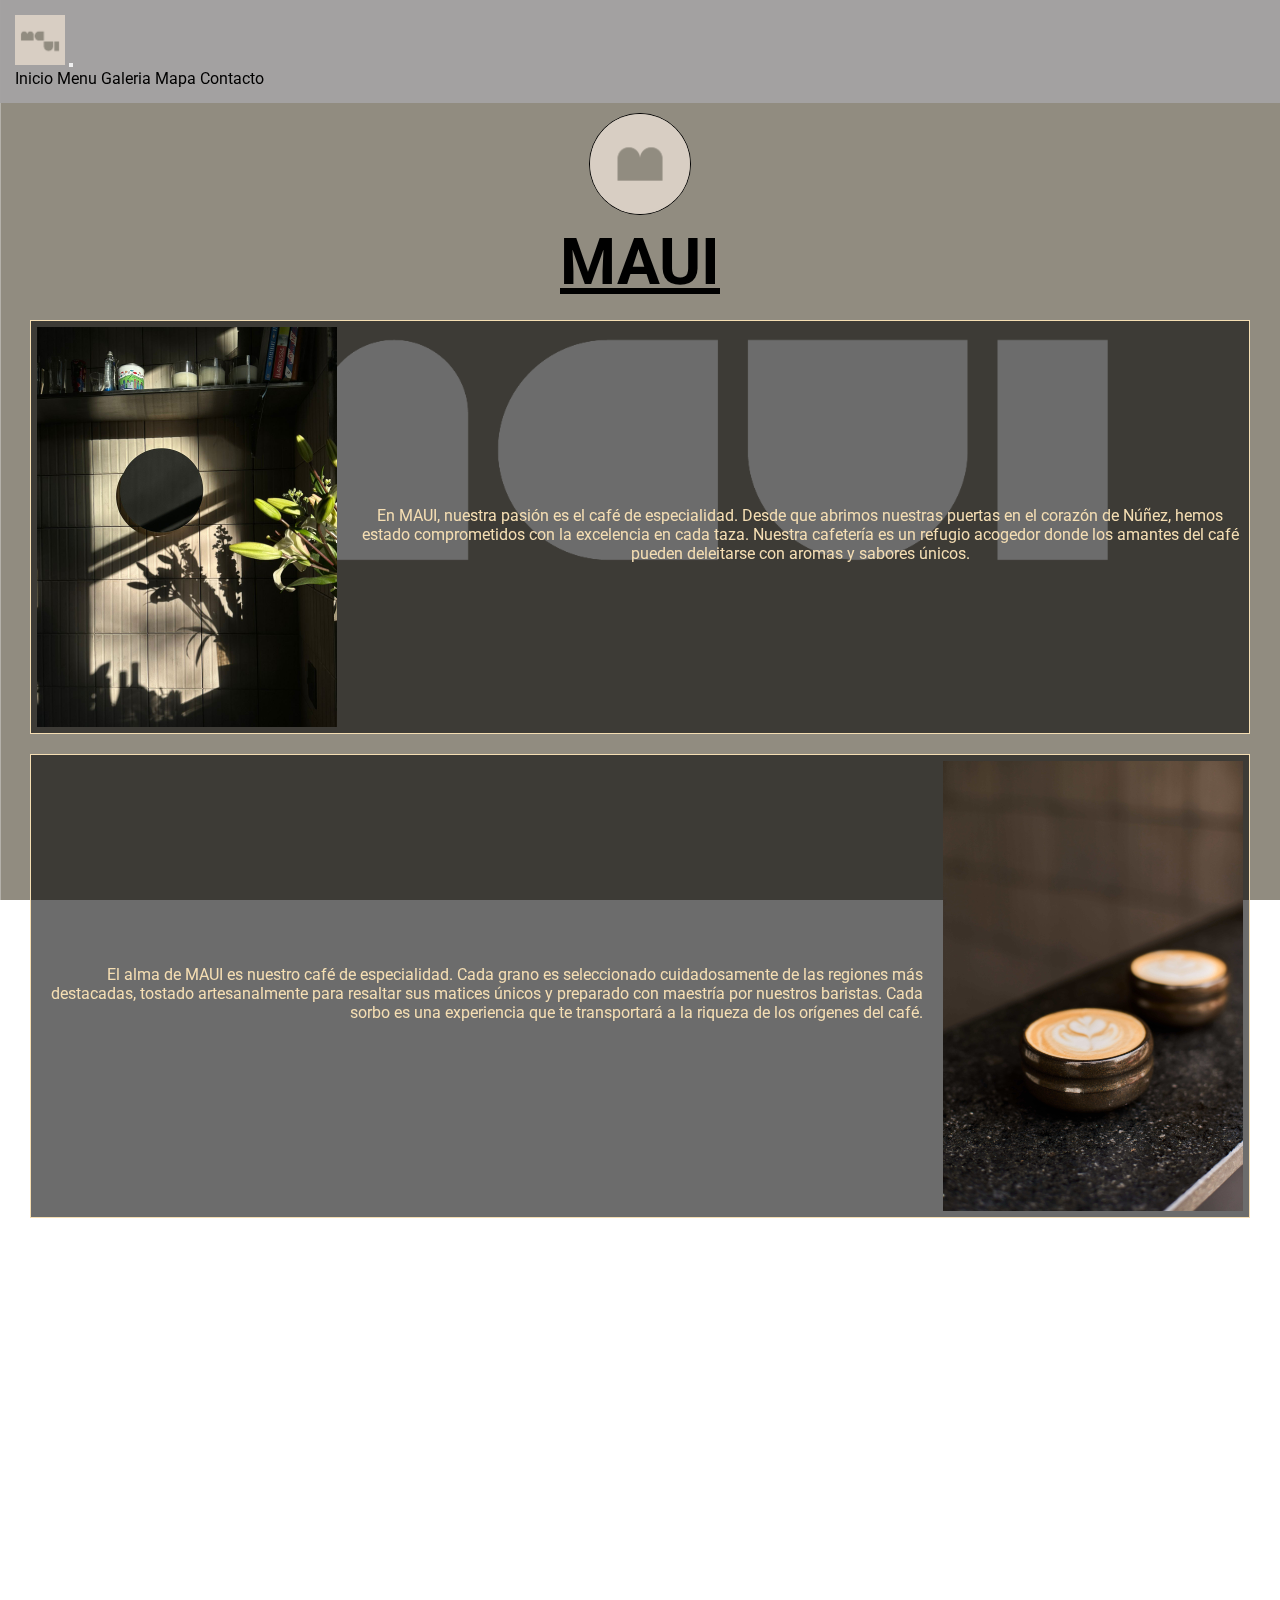
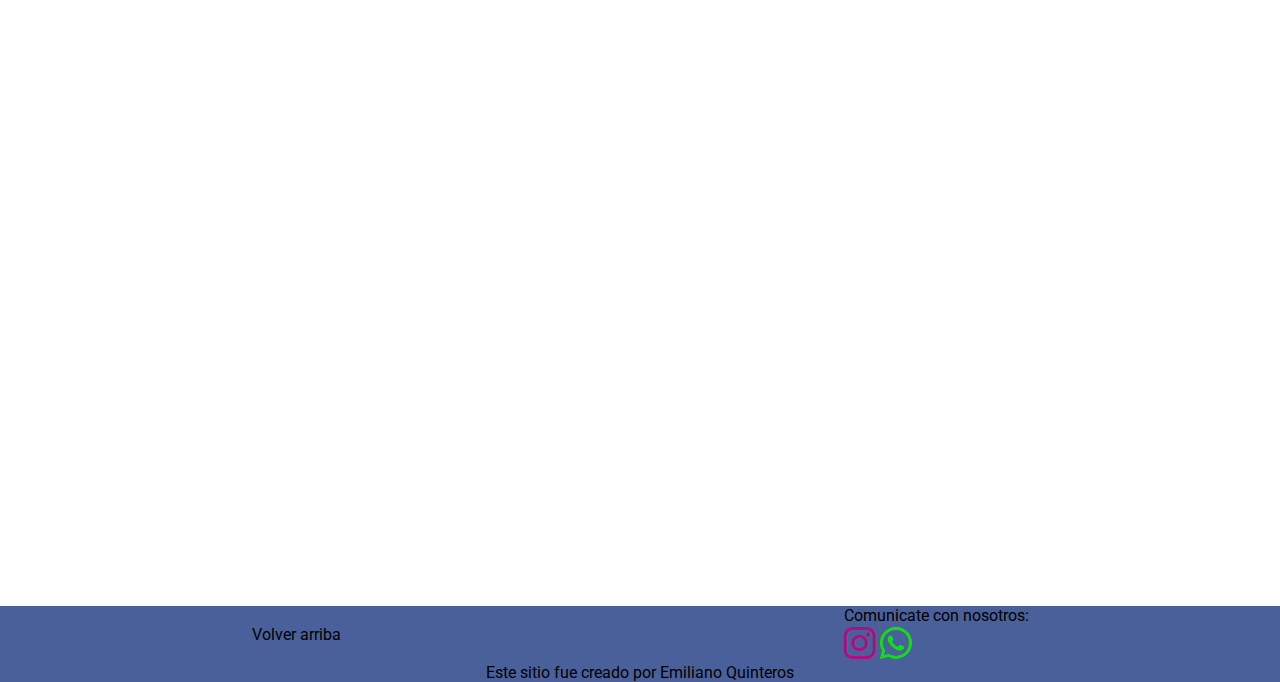
<file: index.html>
<!DOCTYPE html>
<html lang="en">
<head>
    <meta charset="UTF-8">
    <meta name="viewport" content="width=device-width, initial-scale=1.0">
    <!--SEO-->
    <meta name="description" content="Sabor auténtico en el corazón de Núñez. Café y delicias que despiertan tus sentidos. ¡Visítanos hoy!">
    <meta name="keywords" content="Café, café especialidad, Maui, cafeteria, latte, flat white">

    <link rel="shortcut icon" href="img/logoMaui.png" type="image/x-icon">
    <link rel="preconnect" href="https://fonts.googleapis.com">
<link rel="preconnect" href="https://fonts.gstatic.com" crossorigin>

<!--abajo es el archivo animaciones-->
<link href="https://unpkg.com/aos@2.3.1/dist/aos.css" rel="stylesheet">

<!--abajo es el archivo googlefonts-->
<link href="https://fonts.googleapis.com/css2?family=Roboto:wght@100;400;700&display=swap" rel="stylesheet">

<!--abajo es el archivo boostrap-->
<link href="https://cdn.jsdelivr.net/npm/bootstrap@5.3.1/dist/css/bootstrap.min.css" rel="stylesheet" integrity="sha384-4bw+/aepP/YC94hEpVNVgiZdgIC5+VKNBQNGCHeKRQN+PtmoHDEXuppvnDJzQIu9" crossorigin="anonymous">
<link rel="stylesheet" href="https://cdn.jsdelivr.net/npm/bootstrap-icons@1.11.0/font/bootstrap-icons.css">

<!--abajo es el archivo css-->
    <link rel="stylesheet" href="css/styles.css">
    <title>Maui</title>
</head>
<body id="fondoimg">
    <header>
        <nav class="navbar navbar-expand-lg">
            <div class="container-fluid">
            <img src="img/logoMauiM.png" alt="logo" class="nav--logo">
            <button class="navbar-toggler" type="button" data-bs-toggle="collapse" data-bs-target="#navbarNavAltMarkup" aria-controls="navbarNavAltMarkup" aria-expanded="false" aria-label="Toggle navigation">
                <span class="navbar-toggler-icon"></span>
            </button>
            <div id="navbarNavAltMarkup"  class="collapse navbar-collapse">
                <div class="navbar-nav">
                <a class="nav-link active" aria-current="page" href="index.html">Inicio</a>
                <a class="nav-link" href="pages/menu.html">Menu</a>
                <a class="nav-link" href="pages/galeria.html">Galeria</a>
                <a class="nav-link" href="pages/mapa.html">Mapa</a>
                <a class="nav-link" href="pages/contacto.html">Contacto</a>
                </div>
            </div>
            </div>
        </nav>
    </header>
    <section id="arriba">
        <div>
            <img src="img/logoMaui.png" alt="logo" class="imginicio">
            <h1>MAUI</h1>
        </div>
        <div class="parrafosPadre">
            <div data-aos="zoom-in-up" class="parrafos">
                <img src="img/mauiBarra.jpg" alt="local">
                <p>En MAUI, nuestra pasión es el café de especialidad. Desde que abrimos nuestras puertas en el corazón de Núñez, hemos estado comprometidos con la excelencia en cada taza. Nuestra cafetería es un refugio acogedor donde los amantes del café pueden deleitarse con aromas y sabores únicos.</p>
            </div>
            <div data-aos="zoom-in-up" class="parrafos reverse">
                <img src="img/mauicafe10.jpg" alt="taza cafe">
                <P>El alma de MAUI es nuestro café de especialidad. Cada grano es seleccionado cuidadosamente de las regiones más destacadas, tostado artesanalmente para resaltar sus matices únicos y preparado con maestría por nuestros baristas. Cada sorbo es una experiencia que te transportará a la riqueza de los orígenes del café.</P>
            </div>
            <div data-aos="zoom-in-up" class="parrafos"> 
                <img src="img/mauicafe178.jpg" alt="local afuera">  
                <p>En MAUI, no solo servimos un café excepcional, sino que también ofrecemos un ambiente inspirador. Nuestra cafetería es un espacio donde puedes relajarte, trabajar o reunirte con amigos mientras disfrutas de música suave y una decoración que celebra la cultura del café.</p>
            </div>
            <div data-aos="zoom-in-up" class="parrafos reverse"> 
                <img src="img/mauicafe181.jpg" alt="vinos"> 
                <p>En nuestra cafeteria, valoramos profundamente nuestra conexión con la comunidad local. No se trata solo de servir un café, sino de ser parte activa de Nuñez. Colaboramos con organizaciones locales, apoyamos eventos comunitarios y trabajamos en conjunto para enriquecer la vida de nuestros vecinos. En MAUI, creemos que una taza de café puede unir a una comunidad y, juntos, podemos crear momentos especiales.</p>
            </div>
        </div>  
    </section>
    <footer>
        <div class="footerI">
            <a href="#arriba">Volver arriba</a>
            <div class="footer-redes">
                <p>Comunicate con nosotros:</p>
                <a href="https://instagram.com/maui_bsas?igshid=MWZjMTM2ODFkZg==" target="_blank">
                    <i class="bi bi-instagram"></i>
                </a>
                <a href="https://wa.me/1139191188" target="_blank">
                    <i class="bi bi-whatsapp"></i>
                </a>
            </div>
        </div>
        <p class="autoria">Este sitio fue creado por Emiliano Quinteros</p>
    </footer>
    <script src="https://cdn.jsdelivr.net/npm/@popperjs/core@2.11.8/dist/umd/popper.min.js" integrity="sha384-I7E8VVD/ismYTF4hNIPjVp/Zjvgyol6VFvRkX/vR+Vc4jQkC+hVqc2pM8ODewa9r" crossorigin="anonymous"></script>
<script src="https://cdn.jsdelivr.net/npm/bootstrap@5.3.1/dist/js/bootstrap.min.js" integrity="sha384-Rx+T1VzGupg4BHQYs2gCW9It+akI2MM/mndMCy36UVfodzcJcF0GGLxZIzObiEfa" crossorigin="anonymous"></script>
<script src="https://unpkg.com/aos@2.3.1/dist/aos.js"></script>
<script> AOS.init();</script>
</body>

</html>
</file>
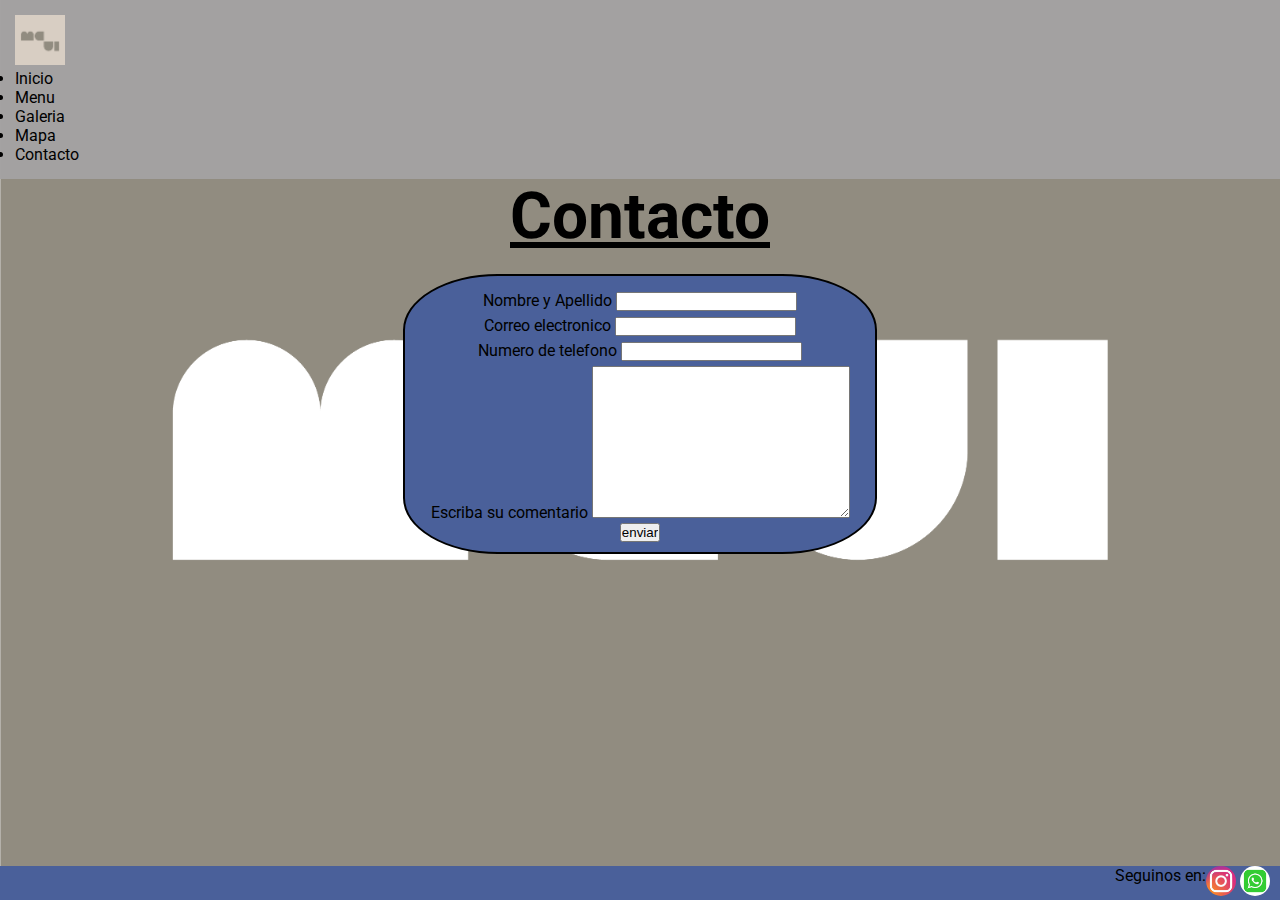
<file: pages/contacto.html>
<!DOCTYPE html>
<html lang="en">
<head>
    <meta charset="UTF-8">
    <meta name="viewport" content="width=device-width, initial-scale=1.0">
    <link rel="shortcut icon" href="../img/logoMaui.png" type="image/x-icon">
    <link rel="stylesheet" href="../css/styles.css">
    <link rel="preconnect" href="https://fonts.googleapis.com">
    <link rel="preconnect" href="https://fonts.gstatic.com" crossorigin>
    <link href="https://fonts.googleapis.com/css2?family=Roboto:wght@100;400;700&display=swap" rel="stylesheet">
        
    <title>Contacto</title>
</head>
<body id="fondoimg">
    <header >
        <nav class="nav">
            <img src="../img/logoMauiM.png" alt="logo" class="nav--logo">
            <ul class="menu">
                <li>
                    <a href="../index.html" class="nav--enlace">Inicio</a>
                </li>
                <li>
                    <a href="menu.html" class="nav--enlace">Menu</a>
                </li>
                <li>
                    <a href="galeria.html" class="nav--enlace">Galeria</a>
                </li>
                <li>
                    <a href="mapa.html" class="nav--enlace">Mapa</a>
                </li>
                <li>
                    <a href="contacto.html" class="nav--enlace">Contacto</a>
                </li>
            </ul>
        </nav>
    </header>
    <section>
        <h1>Contacto</h1>
        <form action="" class="formulario">
            <div>
                <label for="nombre">Nombre y Apellido</label>
                <input type="text" name="" id="nombre">
            </div>
            <div>       
                <label for="email">Correo electronico</label>
                <input type="email" name="" id="email">
            </div>
            <div> 
                <label for="celular">Numero de telefono</label>
                <input type="tel" name="" id="celular">   
            </div>
            <div>
                <label for="mensaje">Escriba su comentario</label>
                <textarea name="" id="mensaje" cols="30" rows="10"></textarea>
            </div>
            <input type="submit" value="enviar">
        </form>    
    </section>
    <footer class="footer">
        <p>Seguinos en:</p>
        <div>
            <a href="https://www.instagram.com/" target="_blank">
                <img src="../img/logoInsta.png" alt="logoInstagram" class="logoFooter">
            </a>
            <a href="https://web.whatsapp.com/" target="_blank">
                <img src="../img/logoWpp.png" alt="logoWpp" class="logoFooter">
            </a>
        </div>
    </footer>
</body>
</html>
</file>
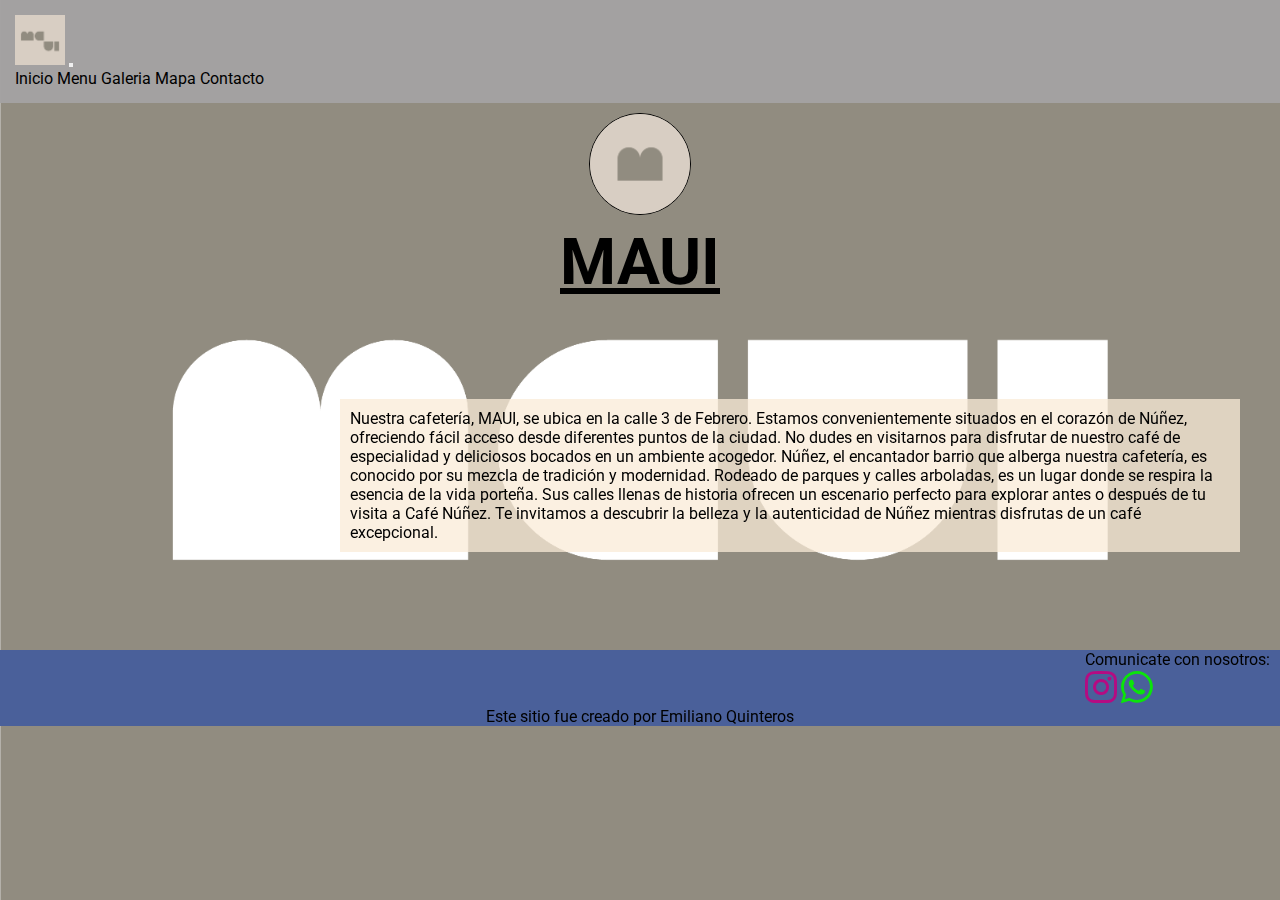
<file: pages/mapa.html>
<!DOCTYPE html>
<html lang="en">
<head>
    <meta charset="UTF-8">
    <meta name="viewport" content="width=device-width, initial-scale=1.0">
    <link rel="shortcut icon" href="../img/logoMaui.png" type="image/x-icon">
    <link rel="preconnect" href="https://fonts.googleapis.com">
     <!--SEO-->
     <meta name="description" content="Encuentra facilmente nuestra ubicacion en el barrio de Nuñez">
     <meta name="keywords" content="Café, café especialidad, Maui, cafeteria, ubicación cafeteria, Nuñez">

<link rel="preconnect" href="https://fonts.gstatic.com" crossorigin>
<link href="https://fonts.googleapis.com/css2?family=Roboto:wght@100;400;700&display=swap" rel="stylesheet">
<link href="https://cdn.jsdelivr.net/npm/bootstrap@5.3.1/dist/css/bootstrap.min.css" rel="stylesheet" integrity="sha384-4bw+/aepP/YC94hEpVNVgiZdgIC5+VKNBQNGCHeKRQN+PtmoHDEXuppvnDJzQIu9" crossorigin="anonymous">
<link rel="stylesheet" href="https://cdn.jsdelivr.net/npm/bootstrap-icons@1.11.0/font/bootstrap-icons.css">
<!--abajo es el archivo css-->
<link rel="stylesheet" href="../css/styles.css">
    
    <title>Mapa</title>
</head>
<body id="fondoimg">
    <header>
        <nav class="navbar navbar-expand-lg">
            <div class="container-fluid">
            <img src="../img/logoMauiM.png" alt="logo" class="nav--logo">
            <button class="navbar-toggler" type="button" data-bs-toggle="collapse" data-bs-target="#navbarNavAltMarkup" aria-controls="navbarNavAltMarkup" aria-expanded="false" aria-label="Toggle navigation">
                <span class="navbar-toggler-icon"></span>
            </button>
            <div id="navbarNavAltMarkup"  class="collapse navbar-collapse">
                <div class="navbar-nav">
                <a class="nav-link" aria-current="page" href="../index.html">Inicio</a>
                <a class="nav-link" href="menu.html">Menu</a>
                <a class="nav-link" href="galeria.html">Galeria</a>
                <a class="nav-link active" href="mapa.html">Mapa</a>
                <a class="nav-link" href="contacto.html">Contacto</a>
                </div>
            </div>
            </div>
        </nav>
    </header>
    <div>
        <img src="../img/logoMaui.png" alt="logo" class="imginicio">
        <h1>MAUI</h1>
    </div>
    
    <div class="mapa">
        <iframe src="https://www.google.com/maps/embed?pb=!1m18!1m12!1m3!1d3286.136664001311!2d-58.459252!3d-34.550095!2m3!1f0!2f0!3f0!3m2!1i1024!2i768!4f13.1!3m3!1m2!1s0x95bcb4289da803e9%3A0xcbb16aa728202ad7!2s3%20de%20Febrero%203089%2C%20C1429BFE%20CABA!5e0!3m2!1ses-419!2sar!4v1692403267942!5m2!1ses-419!2sar" class="mapa-map" style="border:0;" allowfullscreen="" loading="lazy" referrerpolicy="no-referrer-when-downgrade"></iframe>
        <p>Nuestra cafetería, MAUI, se ubica en la calle 3 de Febrero. Estamos convenientemente situados en el corazón de Núñez, ofreciendo fácil acceso desde diferentes puntos de la ciudad. No dudes en visitarnos para disfrutar de nuestro café de especialidad y deliciosos bocados en un ambiente acogedor. Núñez, el encantador barrio que alberga nuestra cafetería, es conocido por su mezcla de tradición y modernidad. Rodeado de parques y calles arboladas, es un lugar donde se respira la esencia de la vida porteña. Sus calles llenas de historia ofrecen un escenario perfecto para explorar antes o después de tu visita a Café Núñez. Te invitamos a descubrir la belleza y la autenticidad de Núñez mientras disfrutas de un café excepcional.</p>
    </div>

    <footer>
        <div class="footer">
            <div class="footer-redes">
                <p>Comunicate con nosotros:</p>
                <a href="https://instagram.com/maui_bsas?igshid=MWZjMTM2ODFkZg==" target="_blank">
                    <i class="bi bi-instagram"></i>
                </a>
                <a href="https://wa.me/1139191188" target="_blank">
                    <i class="bi bi-whatsapp"></i>
                </a>
            </div>
        </div>
        <p class="autoria">Este sitio fue creado por Emiliano Quinteros</p>
    </footer>
    <script src="https://cdn.jsdelivr.net/npm/@popperjs/core@2.11.8/dist/umd/popper.min.js" integrity="sha384-I7E8VVD/ismYTF4hNIPjVp/Zjvgyol6VFvRkX/vR+Vc4jQkC+hVqc2pM8ODewa9r" crossorigin="anonymous"></script>
    <script src="https://cdn.jsdelivr.net/npm/bootstrap@5.3.1/dist/js/bootstrap.min.js" integrity="sha384-Rx+T1VzGupg4BHQYs2gCW9It+akI2MM/mndMCy36UVfodzcJcF0GGLxZIzObiEfa" crossorigin="anonymous"></script>
</body>
</html>
</file>
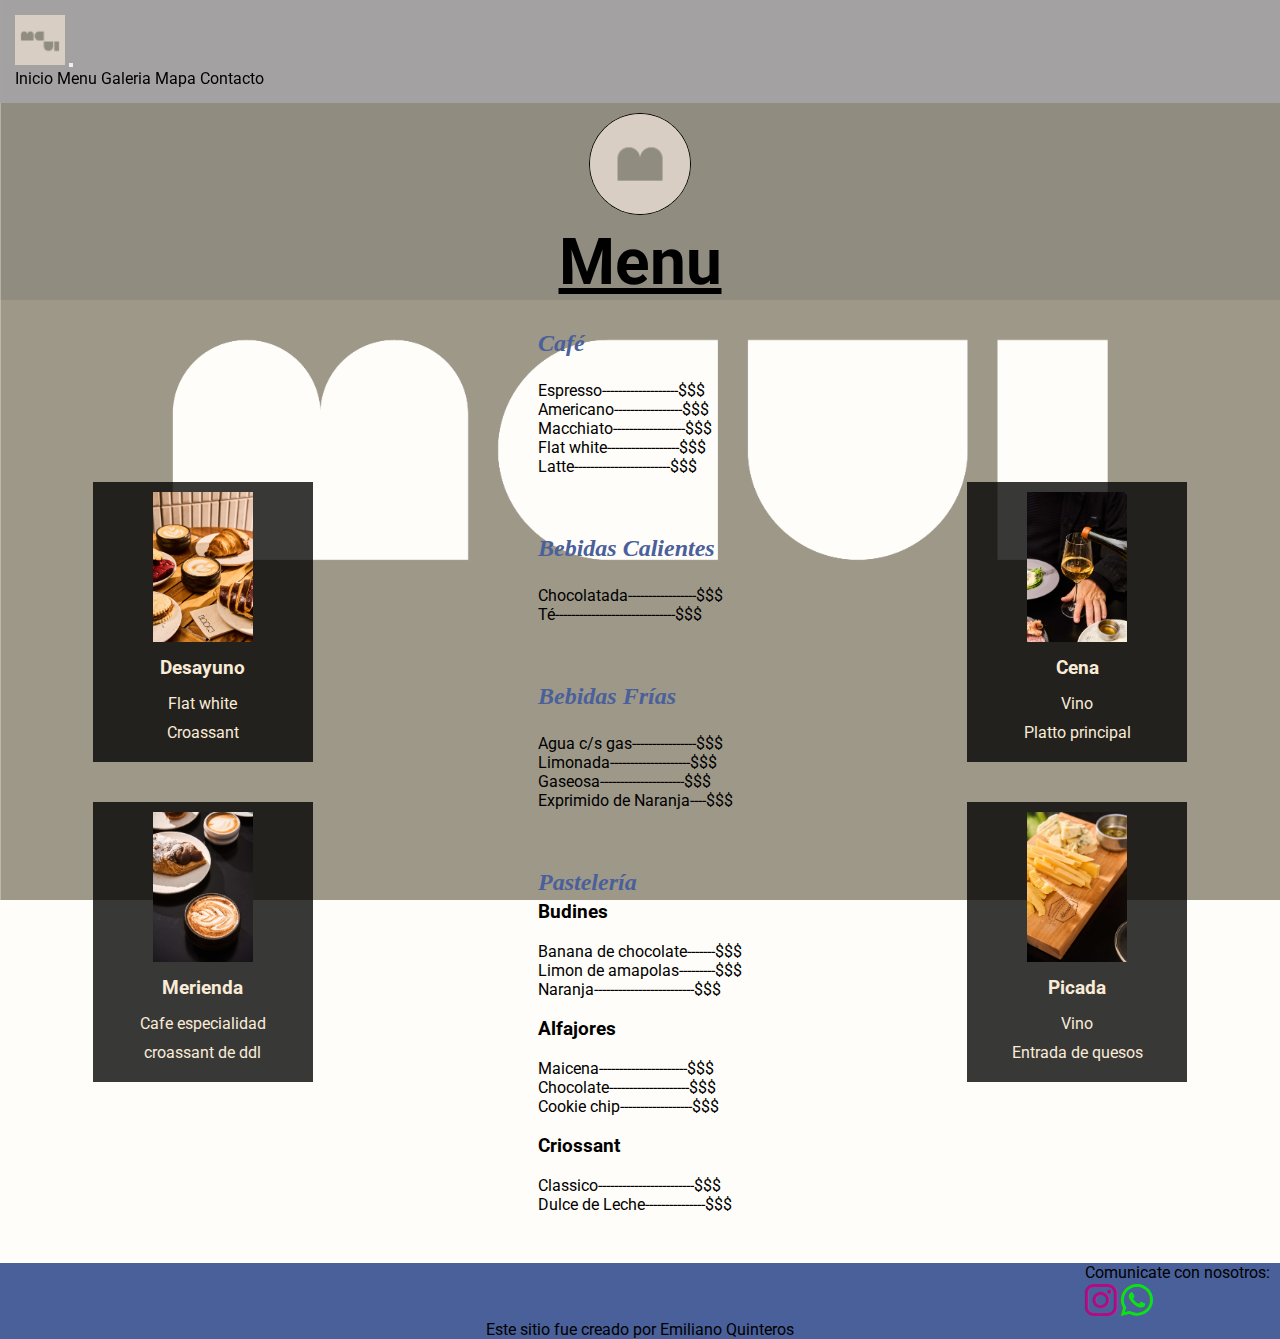
<file: pages/menu.html>
<!DOCTYPE html>
<html lang="en">
<head>
    <meta charset="UTF-8">
    <meta name="viewport" content="width=device-width, initial-scale=1.0">
    <link rel="shortcut icon" href="../img/logoMaui.png" type="image/x-icon">
    <link rel="preconnect" href="https://fonts.googleapis.com">
      <!--SEO-->
      <meta name="description" content="Descubre una selección irresistible de cafés, postres y platos.">
      <meta name="keywords" content="Café, café especialidad, Maui, cafeteria, latte, flat white, pastelería, vinos, menu cafeteria">

<link rel="preconnect" href="https://fonts.gstatic.com" crossorigin>
<link href="https://fonts.googleapis.com/css2?family=Roboto:wght@100;400;700&display=swap" rel="stylesheet">
<link href="https://cdn.jsdelivr.net/npm/bootstrap@5.3.1/dist/css/bootstrap.min.css" rel="stylesheet" integrity="sha384-4bw+/aepP/YC94hEpVNVgiZdgIC5+VKNBQNGCHeKRQN+PtmoHDEXuppvnDJzQIu9" crossorigin="anonymous">   
<link rel="stylesheet" href="https://cdn.jsdelivr.net/npm/bootstrap-icons@1.11.0/font/bootstrap-icons.css">
<!--abajo es el archivo css-->
    <link rel="stylesheet" href="../css/styles.css"> 
    <title>Menu</title>
</head>
<body id="fondoimg">
    <header>
        <nav class="navbar navbar-expand-lg">
            <div class="container-fluid">
            <img src="../img/logoMauiM.png" alt="logo" class="nav--logo">
            <button class="navbar-toggler" type="button" data-bs-toggle="collapse" data-bs-target="#navbarNavAltMarkup" aria-controls="navbarNavAltMarkup" aria-expanded="false" aria-label="Toggle navigation">
                <span class="navbar-toggler-icon"></span>
            </button>
            <div id="navbarNavAltMarkup"  class="collapse navbar-collapse">
                <div class="navbar-nav">
                <a class="nav-link" aria-current="page" href="../index.html">Inicio</a>
                <a class="nav-link active" href="menu.html">Menu</a>
                <a class="nav-link" href="galeria.html">Galeria</a>
                <a class="nav-link" href="mapa.html">Mapa</a>
                <a class="nav-link" href="contacto.html">Contacto</a>
                </div>
            </div>
            </div>
        </nav>
    </header>
    <img src="../img/logoMaui.png" alt="logo" class="imginicio">
    <h1>Menu</h1>
    <div class="menuMaui">
        <div class="menuDia">
            <div class="card-menu">
                <img src="../img/mauicafe146.jpg" alt="desayuno">
                <h3>Desayuno</h3>
                <p>Flat white</p>
                <p>Croassant</p>
            </div>
            <div class="card-menu">
                <img src="../img/mauicafe63.jpg" alt="merienda">
                <h3>Merienda</h3>
                <p>Cafe especialidad</p>
                <p>croassant de ddl</p>
            </div>
        </div>
        <div class="menuText">
            <div>
            <h2>Café</h2>
                <ul>
                    <li>Espresso-------------------$$$</li>
                    <li>Americano-----------------$$$</li>
                    <li>Macchiato------------------$$$</li>
                    <li>Flat white------------------$$$</li>
                    <li>Latte------------------------$$$</li>
                </ul>
            </div>
            <div>
                <h2>Bebidas Calientes</h2>
                <ul>
                    <li>Chocolatada-----------------$$$</li>
                    <li>Té------------------------------$$$</li>
                </ul>
            </div>
            <div>    
                <h2>Bebidas Frías</h2>
                <ul>
                    <li>Agua c/s gas----------------$$$</li>
                    <li>Limonada--------------------$$$</li>
                    <li>Gaseosa---------------------$$$</li>
                    <li>Exprimido de Naranja----$$$</li>
                </ul>
            </div>
            <div>    
                <h2>Pastelería</h2>
                <h3>Budines</h3>
                <ul>
                    <li>Banana de chocolate-------$$$</li>
                    <li>Limon de amapolas---------$$$</li>
                    <li>Naranja-------------------------$$$</li>
                </ul>
                <h3>Alfajores</h3>
                <ul>
                    <li>Maicena----------------------$$$</li>
                    <li>Chocolate--------------------$$$</li>
                    <li>Cookie chip------------------$$$</li>
                </ul>
                <h3>Criossant</h3>
                <ul>
                    <li>Classico------------------------$$$</li>
                    <li>Dulce de Leche---------------$$$</li>
                </ul>
            </div>
        </div>
        <div class="menuNoche">
            <div class="card-menu">
                <img src="../img/mauicafe113.jpg" alt="vino y cena">
                <h3>Cena</h3>
                <p>Vino</p>
                <p>Platto principal</p>
            </div>
            <div class="card-menu">
                <img src="../img/mauicafe89.jpg" alt="vino y picada de quesos">
                <h3>Picada</h3>
                <p>Vino</p>
                <p>Entrada de quesos</p>
            </div>
        </div>
    </div>    
    <footer>
        <div class="footer">
            <div class="footer-redes">
                <p>Comunicate con nosotros:</p>
                <a href="https://instagram.com/maui_bsas?igshid=MWZjMTM2ODFkZg==" target="_blank">
                    <i class="bi bi-instagram"></i>
                </a>
                <a href="https://wa.me/1139191188" target="_blank">
                    <i class="bi bi-whatsapp"></i>
                </a>
            </div>
        </div>
        <p class="autoria">Este sitio fue creado por Emiliano Quinteros</p>
    </footer>
    <script src="https://cdn.jsdelivr.net/npm/@popperjs/core@2.11.8/dist/umd/popper.min.js" integrity="sha384-I7E8VVD/ismYTF4hNIPjVp/Zjvgyol6VFvRkX/vR+Vc4jQkC+hVqc2pM8ODewa9r" crossorigin="anonymous"></script>
    <script src="https://cdn.jsdelivr.net/npm/bootstrap@5.3.1/dist/js/bootstrap.min.js" integrity="sha384-Rx+T1VzGupg4BHQYs2gCW9It+akI2MM/mndMCy36UVfodzcJcF0GGLxZIzObiEfa" crossorigin="anonymous"></script>
</body>
</html>
</file>
<file: css/styles.css>
* {
  margin: 0;
  padding: 0;
}

a {
  text-decoration: none;
  color: black;
}

header {
  position: sticky;
  top: 0;
  background-color: rgba(163, 161, 161, 0.973);
  padding: 15px;
  z-index: 1;
}

body {
  font-family: "Roboto", sans-serif;
  display: flex;
  flex-direction: column;
  min-height: 100vh;
}

h1 {
  text-align: center;
  font-size: 4rem;
  text-decoration: underline;
}

#fondoimg {
  background-image: url(../img/logoMaui.png);
  background-attachment: fixed;
  background-size: cover;
  background-position: center;
}

@media (min-width: 768px) {
  #fondoimg {
    background-image: url(../img/imgFondo.png);
    background-attachment: fixed;
    background-size: cover;
    background-position: center;
  }
}
.nav--logo {
  display: inline;
  margin: 0;
  width: 50px;
}

.nav--enlace:hover {
  background-color: rgb(144, 144, 144);
  color: #d8cec3;
}

.imginicio {
  width: 100px;
  display: block;
  margin: 10px auto;
  border: solid 0.5px;
  border-radius: 100%;
}

/* pie de pagina*/
.logoFooter {
  width: 30px;
  border-radius: 100%;
  position: end;
}

.footerI {
  display: flex;
  background-color: #4a609a;
  margin-top: auto;
  flex-direction: row;
  justify-content: space-around;
  align-items: center;
}

.footer {
  display: flex;
  background-color: #4a609a;
  margin-top: auto;
  padding-right: 10px;
  flex-direction: row;
  justify-content: end;
}

.autoria {
  display: flex;
  justify-content: center;
  margin: 0;
  padding: 0;
  background-color: #4a609a;
}

.bi-instagram {
  color: rgb(181, 11, 130);
  font-size: 2rem;
}

.bi-whatsapp {
  color: rgb(11, 228, 11);
  font-size: 2rem;
}

.parrafos {
  background-color: rgba(0, 0, 0, 0.575);
  color: wheat;
  width: 300px;
  height: 550px;
  margin: 20px auto;
  text-align: center;
  padding: 6px;
}
.parrafos img {
  width: 150px;
  display: block;
  margin: 0 auto;
}
.parrafos p {
  margin-top: 15px;
}

@media (min-width: 768px) {
  .parrafosPadre {
    display: flex;
    flex-flow: row wrap;
    justify-content: center;
    margin: 10px 30px;
  }
  .parrafos {
    border: solid 1px;
  }
}
@media (min-width: 992px) {
  .parrafos {
    margin: 10px auto;
    display: flex;
    justify-content: center;
    align-items: center;
    gap: 20px;
    color: wheat;
    width: auto;
    height: auto;
  }
  .parrafos img {
    width: 300px;
  }
  .reverse {
    flex-direction: row-reverse;
  }
  .reverse p {
    text-align: right;
  }
}
/*Galeria de imagenes*/
#galeriaFoto {
  display: grid;
  grid-template-areas: "foto1 foto1 foto2 foto3 foto3" "foto1 foto1 foto2 foto3 foto3" "foto4 foto5 foto2 foto6 foto7" "foto8 foto8 foto2 foto9 foto9" "foto8 foto8 foto2 foto9 foto9";
  gap: 3px;
  margin: 20px 0;
}

.foto1, .foto2, .foto3, .foto4, .foto5, .foto6, .foto7, .foto8, .foto9 {
  max-width: 100%;
  height: 300px;
  background-repeat: no-repeat;
  background-size: cover;
  background-position: center;
  border: solid rgba(245, 222, 179, 0.84) 1px;
}

.foto1 {
  background-image: url(../img/mauicafe71.jpg);
  grid-area: foto1;
}

.foto2 {
  background-image: url(../img/mauicafe35.jpg);
  grid-area: foto2;
  height: 100%;
}

.foto3 {
  background-image: url(../img/mauicafe51.jpg);
  grid-area: foto3;
}

.foto4 {
  background-image: url(../img/mauiBarra.jpg);
  grid-area: foto4;
}

.foto5 {
  background-image: url(../img/mauicafe93.jpg);
  grid-area: foto5;
}

.foto6 {
  background-image: url(../img/logoMauiM.png);
  grid-area: foto6;
}

.foto7 {
  background-image: url(../img/mauicafe116.jpg);
  grid-area: foto7;
}

.foto8 {
  background-image: url(../img/mauicafe109.jpg);
  grid-area: foto8;
}

.foto9 {
  background-image: url(../img/mauicafe158.jpg);
  grid-area: foto9;
}

@media (max-width: 991px) {
  #galeriaFoto {
    grid-template-areas: "foto1 foto1 foto2" "foto4 foto5 foto2" "foto6 foto7 foto3" "foto8 foto8 foto9";
  }
}
@media (max-width: 500px) {
  #galeriaFoto {
    display: flex;
    flex-direction: column;
  }
}
/*Menu del restaurnate*/
.menuMaui {
  display: flex;
  justify-content: center;
  align-items: center;
  gap: 20px;
  background-color: rgba(255, 235, 205, 0.123);
}

.menuText {
  margin: 10px auto;
}
.menuText div {
  margin: 20px;
}
.menuText ul {
  list-style: none;
  display: inline;
  margin: 10px 20px;
}
.menuText h2 {
  color: #4a609a;
  font-style: oblique;
  font-family: Georgia, "Times New Roman", Times, serif;
  margin-bottom: 5px;
}

.menuDia {
  display: none;
}

.menuNoche {
  display: none;
}

/* card de menu*/
.card-menu {
  background-color: rgba(0, 0, 0, 0.781);
  color: antiquewhite;
  width: 200px;
  padding: 10px;
  margin: 20px auto;
  text-align: center;
}
.card-menu img {
  width: 100px;
  display: block;
  margin: 0 auto;
}
.card-menu p {
  margin-bottom: 10px;
}
.card-menu h3 {
  margin: 15px;
}

@media (min-width: 768px) {
  .menuMaui {
    display: grid;
    grid-template-areas: "dia menum" "noche menum";
    justify-content: space-around;
    align-items: center;
  }
  .menuDia {
    grid-area: dia;
    display: flex;
    flex-direction: column;
  }
  .menuNoche {
    grid-area: noche;
    display: flex;
    flex-direction: column;
  }
  .menuText {
    grid-area: menum;
    display: flex;
    flex-direction: column;
  }
}
@media (min-width: 992px) {
  .menuMaui {
    grid-template-areas: "dia menum noche";
  }
}
.mapa {
  padding: 15px;
  margin: 10px;
}
.mapa p {
  background-color: rgba(250, 235, 215, 0.75);
  justify-content: center;
  align-items: center;
  padding: 10px;
  size: 2rem;
}

.mapa-map {
  width: 260px;
  height: 190px;
}

@media (min-width: 768px) {
  .mapa {
    display: flex;
    flex-flow: row;
    justify-content: center;
    align-items: center;
  }
  .mapa p {
    margin: 15px;
  }
  .mapa-map {
    width: 400px;
    height: 300px;
  }
}
/*Foemulario de contactos*/
.formulario {
  background-color: #4a609a;
  width: 450px;
  border: solid black 2px;
  text-align: center;
  padding: 10px;
  margin: 20px auto;
  border-radius: 20%;
}
.formulario div {
  margin-top: 5px;
}

.contactos-text {
  display: flex;
  width: 600px;
  margin: 0 auto;
  background-color: rgba(39, 34, 34, 0.968);
  justify-content: center;
  align-items: center;
  padding: 20px 100px;
  color: #4a609a;
  border: solid 2px #4a609a;
}

@media (max-width: 500px) {
  .contactos-text {
    width: 300px;
    padding: 10px;
  }
  .formulario {
    width: 300px;
  }
}

/*# sourceMappingURL=styles.css.map */
</file>
